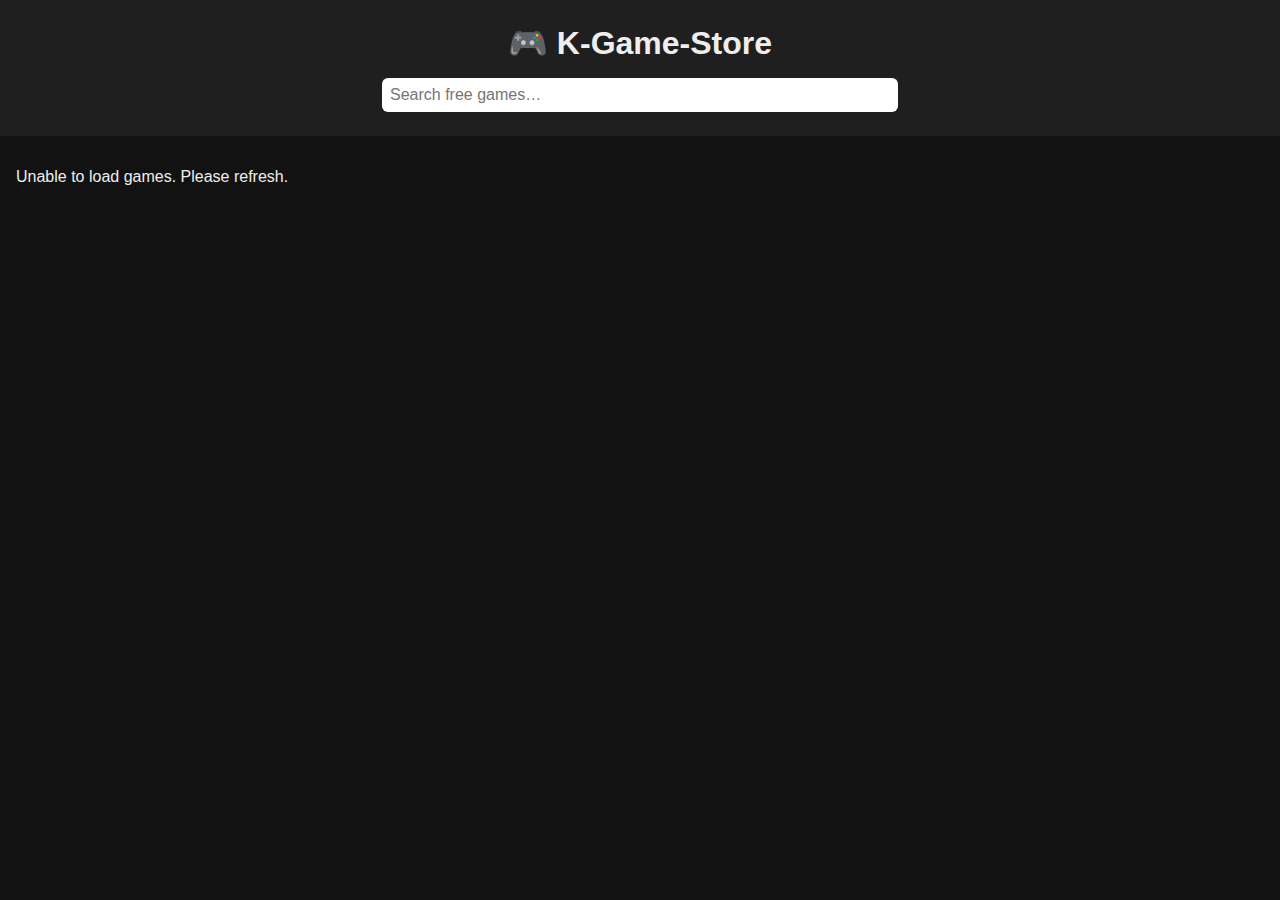
<file: index.html>
<!DOCTYPE html>
<html lang="en">
<head>
  <meta charset="UTF-8" /><meta name="viewport" content="width=device‑width,initial‑scale=1">
  <title>K‑Game‑Store</title>
  <link rel="stylesheet" href="style.css">
</head>
<body>
  <header>
    <h1>🎮 K‑Game‑Store</h1>
    <input id="search" placeholder="Search free games…" />
  </header>
  <main id="game-grid"></main>
  <script src="index.js"></script>
</body>
</html>
</file>
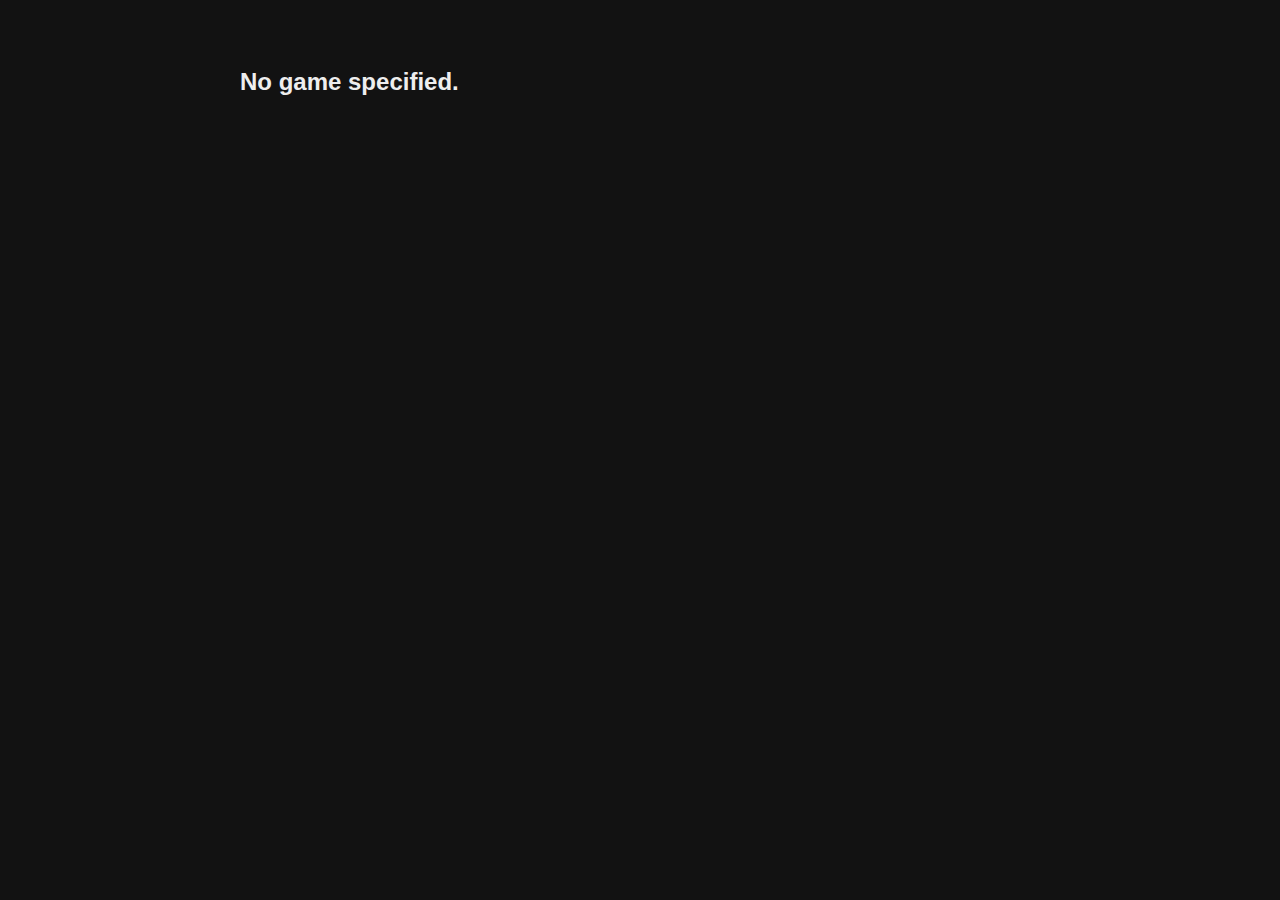
<file: game.html>
<!DOCTYPE html>
<html lang="en">
<head>
  <meta charset="UTF-8" /><meta name="viewport" content="width=device‑width,initial‑scale=1">
  <title>K‑Game‑Store – Game Detail</title>
  <link rel="stylesheet" href="style.css">
</head>
<body>
  <div id="game-container">
    <h1 id="title">Loading…</h1>
    <img id="cover" src="" alt="Cover">
    <p id="description">Loading description…</p>
    <div id="torrent-results">
      <h2>Download Torrents</h2>
      <ul id="torrents-list"></ul>
    </div>
    <a id="official-link" href="#" target="_blank">👉 Visit Official Site</a>
    <p class="support-msg">
      Please <strong>buy the game if and only if you truly enjoy it</strong>.
      Supporting developers means better games for everyone.
    </p>
  </div>
  <script src="game.js"></script>
</body>
</html>
</file>
<file: style.css>
body {
  font-family: 'Segoe UI', Tahoma, Geneva, Verdana, sans-serif;
  background-color: #121212;
  color: #eee;
  margin: 0;
  padding: 0;
}

header {
  background-color: #1f1f1f;
  padding: 1.5rem;
  text-align: center;
}

header h1 {
  margin: 0;
  font-size: 2rem;
}

#search {
  margin-top: 1rem;
  padding: 0.5rem;
  width: 70%;
  max-width: 500px;
  border-radius: 6px;
  border: none;
  font-size: 1rem;
}

#game-grid {
  display: grid;
  grid-template-columns: repeat(auto-fit, minmax(180px, 1fr));
  gap: 1rem;
  padding: 1rem;
}

.game-card {
  background-color: #1e1e1e;
  border-radius: 8px;
  overflow: hidden;
  cursor: pointer;
  transition: background-color 0.2s ease;
}

.game-card:hover {
  background-color: #2a2a2a;
}

.game-card img {
  width: 100%;
  display: block;
}

.game-card h3 {
  margin: 0.5rem;
  font-size: 1.1rem;
  text-align: center;
}

#game-container {
  max-width: 800px;
  margin: 2rem auto;
  padding: 1rem;
}

#cover {
  width: 100%;
  max-width: 400px;
  display: block;
  margin: 1rem auto;
  border-radius: 10px;
}

#torrent-results {
  margin-top: 2rem;
}

#torrents-list {
  list-style: none;
  padding: 0;
}

#torrents-list li {
  margin-bottom: 1rem;
  background: #2c2c2c;
  padding: 0.5rem 1rem;
  border-radius: 6px;
}

#torrents-list a {
  color: #5cb85c;
  text-decoration: none;
}

#torrents-list a:hover {
  text-decoration: underline;
}

.support-msg {
  margin-top: 2rem;
  font-style: italic;
  color: #aaa;
  text-align: center;
}
</file>
